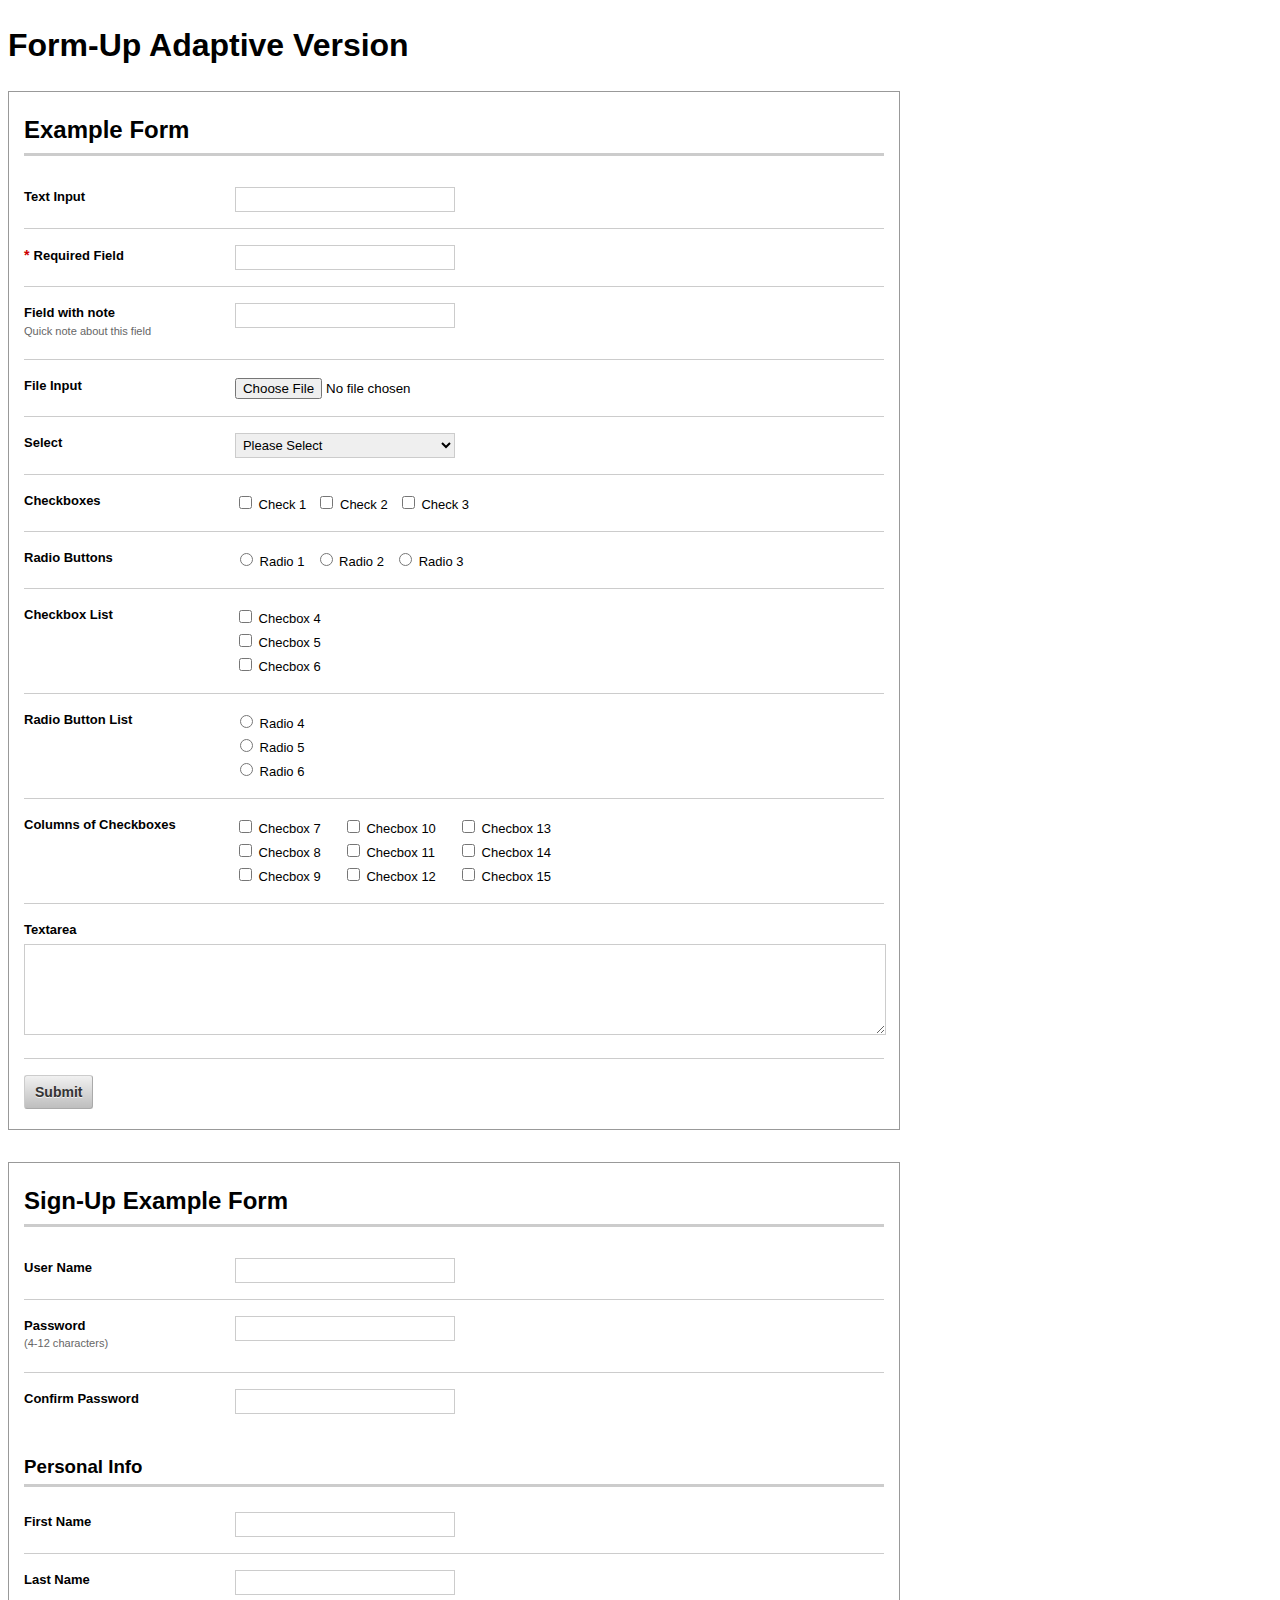
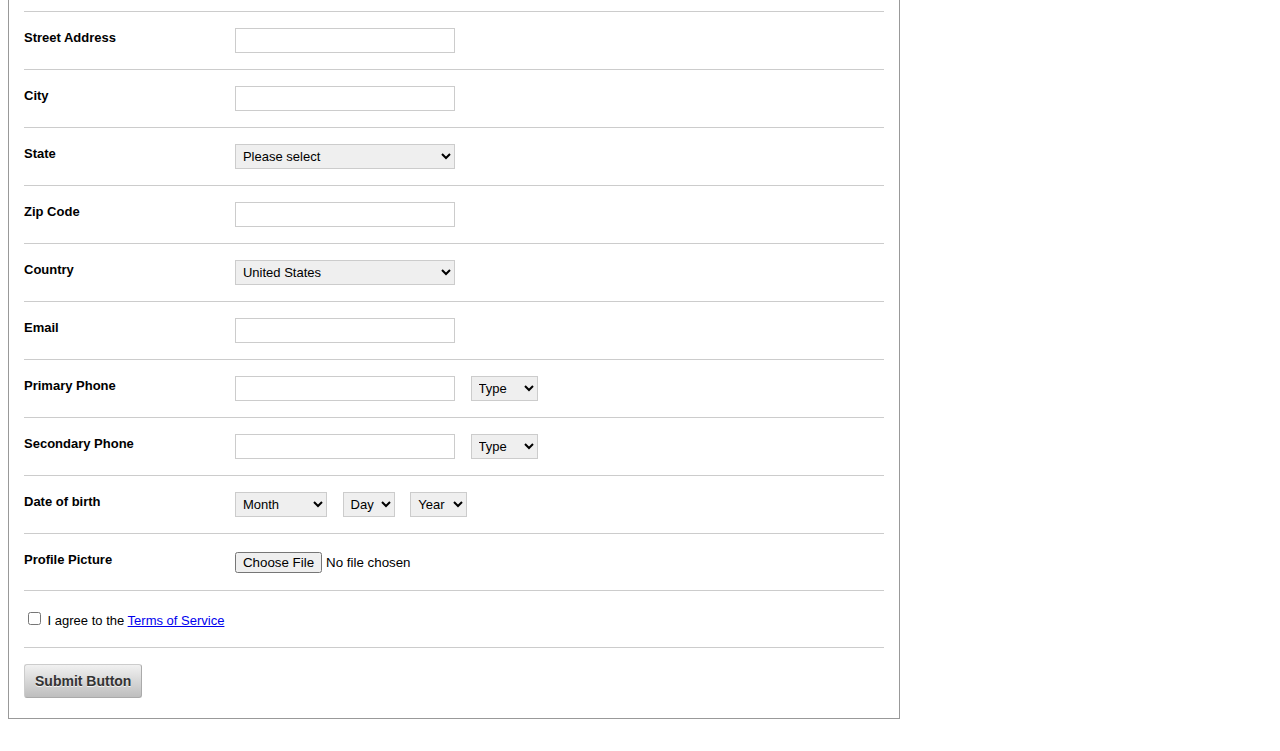
<file: adaptive-version/index.html>
<!DOCTYPE html>
<!--[if lt IE 7]> <html class="no-js lt-ie9 lt-ie8 lt-ie7"> <![endif]-->
<!--[if IE 7]> <html class="no-js lt-ie9 lt-ie8"> <![endif]-->
<!--[if IE 8]> <html class="no-js lt-ie9"> <![endif]-->
<!--[if gt IE 8]><!--> <html class="no-js"> <!--<![endif]-->
<head>
    <meta charset="utf-8">
    <title>Form-Up Adaptive Version</title>
    <meta name="description" content="Form Up is a HTML/CSS form boilerplate used to structure forms and makes creating custom forms quick and easy.">
    <meta name="viewport" content="width=device-width,initial-scale=1">
    <link rel="stylesheet" type="text/css" href="css/adaptive-style.css">
    <link rel="stylesheet" type="text/css" href="css/btns-style.css">
</head>
<body>
	
	<h1>Form-Up Adaptive Version</h1>

	<div class="form-container">
	<form action="#" class="example1">
		<h2 class="legend">Example Form</h2>
		<ul>
			<li>	
			  <label for="textField">Text Input</label>
			  <input type="text" name="textField" id="textField" />
			</li>

			<li>	
			  <label for="requiredField" class="required">Required Field</label>
			  <input type="text" name="requiredField" id="requiredField" />
			</li>

			<li>	
			  <label for="fieldNote">
			  	Field with note
				<span class="form-note">Quick note about this field</span>
			  </label>
			  <input type="text" name="fieldNote" id="fieldNote" />
			</li>

			<li>
				<label>File Input</label>
				<input id="file" name="file" type="file" value="">
			</li>
			
			<li>
			  <label for="select">Select</label>
			  <select id="select" name="select">
					<option value="">Please Select</option>
					<option value="1">Option 1</option>
					<option value="2">Option 2</option>
					<option value="3">Option 3</option>
			  </select>
			</li>

			<li>
		      <label>Checkboxes</label>
		      <fieldset>
		        <label for="checkbox1">
		        	<input id="checkbox1" name="checkboxA" type="checkbox" value="c1"> 
		        	Check 1
		        </label>
		        <label for="checkbox2">
		        	<input id="checkbox2" name="checkboxA" type="checkbox" value="c2"> 
		        	Check 2
		        </label>
		        <label for="checkbox3">
		        	<input id="checkbox3" name="checkboxA" type="checkbox" value="c3"> 
		        	Check 3
		        </label>
		      </fieldset>
		    </li>

		    <li>
		      <label>Radio Buttons</label>
		      <fieldset>
		        <label for="radio1">
		        	<input id="radio1" name="radioA" type="radio" value="r1"> 
		        	Radio 1
		        </label>
		        <label for="radio2">
		        	<input id="radio2" name="radioA" type="radio" value="r2"> 
		        	Radio 2
		        </label>
		        <label for="radio3">
		        	<input id="radio3" name="radioA" type="radio" value="r3"> 
		        	Radio 3
		        </label>
		      </fieldset>
		    </li>

		    <li>
		      <label>Checkbox List</label>
		      <fieldset>
		        <label for="checkbox4">
		        	<input id="checkbox4" name="checkboxB" type="checkbox" value="c4"> 
		        	Checbox 4
		        </label><br />
		        <label for="checkbox5">
		        	<input id="checkbox5" name="checkboxB" type="checkbox" value="c5"> 
		        	Checbox 5
		        </label><br />
		        <label for="checkbox6">
		        	<input id="checkbox6" name="checkboxB" type="checkbox" value="c6"> 
		        	Checbox 6
		        </label><br />
		      </fieldset>
		    </li>

		    <li>
		      <label>Radio Button List</label>
		      <fieldset>
		        <label for="radio4">
		        	<input id="radio4" name="radioB" type="radio" value="r4"> 
		        	Radio 4
		        </label><br />
		        <label for="radio5">
		        	<input id="radio5" name="radioB" type="radio" value="r5"> 
		        	Radio 5
		        </label><br />
		        <label for="radio6">
		        	<input id="radio6" name="radioB" type="radio" value="r6"> 
		        	Radio 6
		        </label><br />
		      </fieldset>
		    </li>

		    <li>
		    	<label>Columns of Checkboxes</label>
		    	<ul class="form-col">
		    		<li>
		    			<fieldset>
				        <label for="checkbox7">
				        	<input id="checkbox7" name="checkboxC" type="checkbox" value="c7"> 
				        	Checbox 7
				        </label><br />
				        <label for="checkbox8">
				        	<input id="checkbox8" name="checkboxC" type="checkbox" value="c8"> 
				        	Checbox 8
				        </label><br />
				        <label for="checkbox9">
				        	<input id="checkbox9" name="checkboxC" type="checkbox" value="c9"> 
				        	Checbox 9
				        </label><br />
				      </fieldset>
					  </li>
		    		<li>
		    			<fieldset>
				        <label for="checkbox10">
				        	<input id="checkbox10" name="checkboxC" type="checkbox" value="c10"> 
				        	Checbox 10
				        </label><br />
				        <label for="checkbox11">
				        	<input id="checkbox11" name="checkboxC" type="checkbox" value="c11"> 
				        	Checbox 11
				        </label><br />
				        <label for="checkbox12">
				        	<input id="checkbox12" name="checkboxC" type="checkbox" value="c12"> 
				        	Checbox 12
				        </label><br />
				      </fieldset>
		    		</li>
		    		<li>
		    			<fieldset>
				        <label for="checkbox13">
				        	<input id="checkbox13" name="checkboxC" type="checkbox" value="c13"> 
				        	Checbox 13
				        </label><br />
				        <label for="checkbox14">
				        	<input id="checkbox14" name="checkboxC" type="checkbox" value="c14"> 
				        	Checbox 14
				        </label><br />
				        <label for="checkbox15">
				        	<input id="checkbox15" name="checkboxC" type="checkbox" value="c15"> 
				        	Checbox 15
				        </label><br />
				      </fieldset>
		    		</li>
		    	</ul>
		    </li>

			<li>
			  <label for="textarea">Textarea</label>
			  <textarea id="textarea" name="textarea" cols="30" rows="4"></textarea>
			</li>

			<li>
	    		<input type="submit" id="submit-btn" class="button" value="Submit" />
	    	</li>
	  </ul>
	</form>
	</div>


	<div class="form-container">
	<form action="#"  class="example2">
		<h2 class="legend">Sign-Up Example Form</h2>
		<ul>
			<li>	
			  <label for="userName">User Name</label>
			  <input type="text" name="userName" id="userName" />
			</li>

			<li>
			  <label for="password">Password <span class="form-note">(4-12 characters)</span></label>
			  <input type="password" name="password" id="password" />
			</li>

			<li>
			  <label for="confirmPassword">Confirm Password</label>
			  <input type="password" name="confirmPassword" id="confirmPassword" />
			</li>
		</ul>

		<br>
		<h3 class="legend">Personal Info</h3>
		<ul>
			<li>	
			  <label for="firstName">First Name</label>
			  <input type="text" name="firstName" id="firstName" />
			</li>
			<li>
			  <label for="lastName">Last Name</label>
			  <input type="text" name="lastName" id="lastName" />
			</li>
			<li>
			  <label for="address">Street Address</label>
			  <input type="text" name="address" id="address" />
			</li>
			<li>
			  <label for="city">City</label>
			  <input type="text" name="city" id="city" />
			</li>
			<li>
			    <label for="state">State</label>
			    <select name="state" id="state">
			      <option value="">Please select</option>
			      <option value="AL">Alabama</option>
			      <option value="AK">Alaska</option>
			      <option value="AZ">Arizona</option>
			      <option value="AR">Arkansas</option>
			      <option value="CA">California</option>
			      <option value="CO">Colorado</option>
			      <option value="CT">Connecticut</option>
			      <option value="DE">Delaware</option>
			      <option value="FL">Florida</option>
			      <option value="GA">Georgia</option>
			      <option value="HI">Hawaii</option>
			      <option value="ID">Idaho</option>
			      <option value="IL">Illinois</option>
			      <option value="IN">Indiana</option>
			      <option value="IA">Iowa</option>
			      <option value="KS">Kansas</option>
			      <option value="KY">Kentucky</option>
			      <option value="LA">Louisiana</option>
			      <option value="ME">Maine</option>
			      <option value="MB">Manitoba</option>
			      <option value="MD">Maryland</option>
			      <option value="MA">Massachusetts</option>
			      <option value="MI">Michigan</option>
			      <option value="MN">Minnesota</option>
			      <option value="MS">Mississippi</option>
			      <option value="MO">Missouri</option>
			      <option value="MT">Montana</option>
			      <option value="NE">Nebraska</option>
			      <option value="NV">Nevada</option>
			      <option value="NH">New Hampshire</option>
			      <option value="NJ">New Jersey</option>
			      <option value="NM">New Mexico</option>
			      <option value="NY">New York</option>
			      <option value="NC">North Carolina</option>
			      <option value="ND">North Dakota</option>
			      <option value="OH">Ohio</option>
			      <option value="OK">Oklahoma</option>
			      <option value="ON">Ontario</option>
			      <option value="OR">Oregon</option>
			      <option value="PA">Pennsylvania</option>
			      <option value="RI">Rhode Island</option>
			      <option value="SC">South Carolina</option>
			      <option value="SD">South Dakota</option>
			      <option value="TN">Tennessee</option>
			      <option value="TX">Texas</option>
			      <option value="UT">Utah</option>
			      <option value="VT">Vermont</option>
			      <option value="VA">Virginia</option>
			      <option value="WA">Washington</option>
			      <option value="WV">West Virginia</option>
			      <option value="WI">Wisconsin</option>
			      <option value="WY">Wyoming</option>
			    </select>
			</li>
			<li>
			  <label for="zip">Zip Code</label>
			  <input type="text" name="zip" id="zip" />
			</li>
			<li>
				<label for="country">Country</label>
				<select class="long" name="country" id="country">
				    <option value="">Please select one</option>
				    <option selected="selected" value="USA">United States</option>
				    <option value="CAN">Canada</option>
				    <option value="AFG">Afghanistan</option>
				    <option value="ALB">Albania</option>
				    <option value="DZA">Algeria</option>
				    <option value="AND">Andorra</option>
				    <option value="AGO">Angola</option>
				    <option value="ATG">Antigua and Barbuda</option>
				    <option value="ARG">Argentina</option>
				    <option value="ARM">Armenia</option>
				    <option value="AUS">Australia</option>
				    <option value="AUT">Austria</option>
				    <option value="AZE">Azerbaijan</option>
				    <option value="BHR">Bahrain</option>
				    <option value="BGD">Bangladesh</option>
				    <option value="BRB">Barbados</option>
				    <option value="BLR">Belarus</option>
				    <option value="BEL">Belgium</option>
				    <option value="BLZ">Belize</option>
				    <option value="BEN">Benin</option>
				    <option value="BTN">Bhutan</option>
				    <option value="BOL">Bolivia</option>
				    <option value="BWA">Botswana</option>
				    <option value="BRA">Brazil</option>
				    <option value="BGR">Bulgaria</option>
				    <option value="BFA">Burkina Faso</option>
				    <option value="BDI">Burundi</option>
				    <option value="KHM">Cambodia</option>
				    <option value="CMR">Cameroon</option>
				    <option value="CPV">Cape Verde</option>
				    <option value="CAF">Central African Republic</option>
				    <option value="TCD">Chad</option>
				    <option value="CHL">Chile</option>
				    <option value="CHN">China</option>
				    <option value="COL">Colombia</option>
				    <option value="COM">Comoros</option>
				    <option value="CRI">Costa Rica</option>
				    <option value="CIV">Cote d'Ivoire</option>
				    <option value="HRV">Croatia</option>
				    <option value="CUB">Cuba</option>
				    <option value="CYP">Cyprus</option>
				    <option value="CZE">Czech Republic</option>
				    <option value="DNK">Denmark</option>
				    <option value="DJI">Djibouti</option>
				    <option value="DMA">Dominica</option>
				    <option value="DOM">Dominican Republic</option>
				    <option value="ECU">Ecuador</option>
				    <option value="EGY">Egypt</option>
				    <option value="SLV">El Salvador</option>
				    <option value="GNQ">Equatorial Guinea</option>
				    <option value="ERI">Eritrea</option>
				    <option value="EST">Estonia</option>
				    <option value="ETH">Ethiopia</option>
				    <option value="FJI">Fiji</option>
				    <option value="FIN">Finland</option>
				    <option value="FRA">France</option>
				    <option value="GAB">Gabon</option>
				    <option value="DEU">Germany</option>
				    <option value="GHA">Ghana</option>
				    <option value="GRC">Greece</option>
				    <option value="GRD">Grenada</option>
				    <option value="GTM">Guatemala</option>
				    <option value="GIN">Guinea</option>
				    <option value="GNB">Guinea-Bissau</option>
				    <option value="GUY">Guyana</option>
				    <option value="HTI">Haiti</option>
				    <option value="HND">Honduras</option>
				    <option value="HUN">Hungary</option>
				    <option value="ISL">Iceland</option>
				    <option value="IND">India</option>
				    <option value="IDN">Indonesia</option>
				    <option value="IRQ">Iraq</option>
				    <option value="IRL">Ireland</option>
				    <option value="ISR">Israel</option>
				    <option value="ITA">Italy</option>
				    <option value="JAM">Jamaica</option>
				    <option value="JPN">Japan</option>
				    <option value="JOR">Jordan</option>
				    <option value="KAZ">Kazakhstan</option>
				    <option value="KEN">Kenya</option>
				    <option value="KIR">Kiribati</option>
				    <option value="KWT">Kuwait</option>
				    <option value="KGZ">Kyrgyzstan</option>
				    <option value="LVA">Latvia</option>
				    <option value="LBN">Lebanon</option>
				    <option value="LSO">Lesotho</option>
				    <option value="LBR">Liberia</option>
				    <option value="LIE">Liechtenstein</option>
				    <option value="LTU">Lithuania</option>
				    <option value="LUX">Luxembourg</option>
				    <option value="MDG">Madagascar</option>
				    <option value="MWI">Malawi</option>
				    <option value="MYS">Malaysia</option>
				    <option value="MDV">Maldives</option>
				    <option value="MLI">Mali</option>
				    <option value="MLT">Malta</option>
				    <option value="MHL">Marshall Islands</option>
				    <option value="MRT">Mauritania</option>
				    <option value="MUS">Mauritius</option>
				    <option value="MEX">Mexico</option>
				    <option value="MCO">Monaco</option>
				    <option value="MNG">Mongolia</option>
				    <option value="MAR">Morocco</option>
				    <option value="MOZ">Mozambique</option>
				    <option value="NAM">Namibia</option>
				    <option value="NRU">Nauru</option>
				    <option value="NPL">Nepal</option>
				    <option value="NLD">Netherlands</option>
				    <option value="NZL">New Zealand</option>
				    <option value="NIC">Nicaragua</option>
				    <option value="NER">Niger</option>
				    <option value="NGA">Nigeria</option>
				    <option value="NOR">Norway</option>
				    <option value="OMN">Oman</option>
				    <option value="PAK">Pakistan</option>
				    <option value="PLW">Palau</option>
				    <option value="PAN">Panama</option>
				    <option value="PNG">Papua New Guinea</option>
				    <option value="PRY">Paraguay</option>
				    <option value="PER">Peru</option>
				    <option value="PHL">Philippines</option>
				    <option value="POL">Poland</option>
				    <option value="PRT">Portugal</option>
				    <option value="QAT">Qatar</option>
				    <option value="ROM">Romania</option>
				    <option value="RWA">Rwanda</option>
				    <option value="KNA">Saint Kitts and Nevis</option>
				    <option value="LCA">Saint Lucia</option>
				    <option value="VCT">Saint Vincent and the Grenadines</option>
				    <option value="WSM">Samoa</option>
				    <option value="SMR">San Marino</option>
				    <option value="STP">Sao Tome and Principe</option>
				    <option value="SAU">Saudi Arabia</option>
				    <option value="SEN">Senegal</option>
				    <option value="SYC">Seychelles</option>
				    <option value="SLE">Sierra Leone</option>
				    <option value="SGP">Singapore</option>
				    <option value="SVK">Slovakia</option>
				    <option value="SVN">Slovenia</option>
				    <option value="SLB">Solomon Islands</option>
				    <option value="SOM">Somalia</option>
				    <option value="ZAF">South Africa</option>
				    <option value="ESP">Spain</option>
				    <option value="LKA">Sri Lanka</option>
				    <option value="SDN">Sudan</option>
				    <option value="SUR">Suriname</option>
				    <option value="SWZ">Swaziland</option>
				    <option value="SWE">Sweden</option>
				    <option value="CHE">Switzerland</option>
				    <option value="TJK">Tajikistan</option>
				    <option value="THA">Thailand</option>
				    <option value="TGO">Togo</option>
				    <option value="TON">Tonga</option>
				    <option value="TTO">Trinidad and Tobago</option>
				    <option value="TUN">Tunisia</option>
				    <option value="TUR">Turkey</option>
				    <option value="TKM">Turkmenistan</option>
				    <option value="TUV">Tuvalu</option>
				    <option value="UGA">Uganda</option>
				    <option value="UKR">Ukraine</option>
				    <option value="ARE">United Arab Emirates</option>
				    <option value="GBR">United Kingdom</option>
				    <option value="URY">Uruguay</option>
				    <option value="UZB">Uzbekistan</option>
				    <option value="VUT">Vanuatu</option>
				    <option value="VEN">Venezuela</option>
				    <option value="YEM">Yemen</option>
				    <option value="YUG">Yugoslavia</option>
				    <option value="ZMB">Zambia</option>
				    <option value="ZWE">Zimbabwe</option>
			  </select>
			</li>
			<li>
			  <label for="email">Email</label>
			  <input type="email" name="email" id="email" />
			</li>

			<li>
				<label for="primaryPhone">Primary Phone</label>
				<ul class="form-col">
					<li>
						<input type="text" name="primaryPhone" id="primaryPhone">
					</li>
					<li>
						<select id="primaryPhoneType" name="primaryPhoneType">
					    <option value="">Type</option>
					    <option value="2">Home</option>
					    <option value="3">Work</option>
					    <option value="6">Mobile</option>
					  </select>
					</li>
				</ul>
			</li>
			<li>
			  <label for="secondaryPhone">Secondary Phone</label>
			  <ul class="form-col">
					<li>
						<input type="tel" name="secondaryPhone" id="secondaryPhone">
					</li>
					<li>
						
						<select id="secondaryPhoneType" name="secondaryPhoneType">
					    <option value="">Type</option>
					    <option value="2">Home</option>
					    <option value="3">Work</option>
					    <option value="6">Mobile</option>
					  </select>
					</li>
				</ul>
			</li>
			<li>
				<label>Date of birth</label>
				<ul class="form-col">
					<li>
						<select id="dateOfBirth1" name="dateOfBirth1">
				      <option value="">Month</option>
				      <option value="01">January</option>
				      <option value="02">February</option>
				      <option value="03">March</option>
				      <option value="04">April</option>
				      <option value="05">May</option>
				      <option value="06">June</option>
				      <option value="07">July</option>
				      <option value="08">August</option>
				      <option value="09">September</option>
				      <option value="10">October</option>
				      <option value="11">November</option>
				      <option value="12">December</option>
				    </select>
				  </li>
					<li>
						<select id="dateOfBirth2" name="dateOfBirth2">
				      <option value="">Day</option>
				      <option value="01">1</option>
				      <option value="02">2</option>
				      <option value="03">3</option>
				      <option value="04">4</option>
				      <option value="05">5</option>
				      <option value="06">6</option>
				      <option value="07">7</option>
				      <option value="08">8</option>
				      <option value="09">9</option>
				      <option value="10">10</option>
				      <option value="11">11</option>
				      <option value="12">12</option>
				      <option value="13">13</option>
				      <option value="14">14</option>
				      <option value="15">15</option>
				      <option value="16">16</option>
				      <option value="17">17</option>
				      <option value="18">18</option>
				      <option value="19">19</option>
				      <option value="20">20</option>
				      <option value="21">21</option>
				      <option value="22">22</option>
				      <option value="23">23</option>
				      <option value="24">24</option>
				      <option value="25">25</option>
				      <option value="26">26</option>
				      <option value="27">27</option>
				      <option value="28">28</option>
				      <option value="29">29</option>
				      <option value="30">30</option>
				      <option value="31">31</option>
				    </select>
					</li>
					<li>
						<select id="dateOfBirth3" name="dateOfBirth3">
				      <option value="">Year</option>
				      <option value="2013">2013</option>
				      <option value="2012">2012</option>
				      <option value="2011">2011</option>
				      <option value="2010">2010</option>
				      <option value="2009">2009</option>
				      <option value="2008">2008</option>
				      <option value="2007">2007</option>
				      <option value="2006">2006</option>
				      <option value="2005">2005</option>
				      <option value="2004">2004</option>
				      <option value="2003">2003</option>
				      <option value="2002">2002</option>
				      <option value="2001">2001</option>
				      <option value="2000">2000</option>
				      <option value="1999">1999</option>
				      <option value="1998">1998</option>
				      <option value="1997">1997</option>
				      <option value="1996">1996</option>
				      <option value="1995">1995</option>
				      <option value="1994">1994</option>
				      <option value="1993">1993</option>
				      <option value="1992">1992</option>
				      <option value="1991">1991</option>
				      <option value="1990">1990</option>
				      <option value="1989">1989</option>
				      <option value="1988">1988</option>
				      <option value="1987">1987</option>
				      <option value="1986">1986</option>
				      <option value="1985">1985</option>
				      <option value="1984">1984</option>
				      <option value="1983">1983</option>
				      <option value="1982">1982</option>
				      <option value="1981">1981</option>
				      <option value="1980">1980</option>
				      <option value="1979">1979</option>
				      <option value="1978">1978</option>
				      <option value="1977">1977</option>
				      <option value="1976">1976</option>
				      <option value="1975">1975</option>
				      <option value="1974">1974</option>
				      <option value="1973">1973</option>
				      <option value="1972">1972</option>
				      <option value="1971">1971</option>
				      <option value="1970">1970</option>
				      <option value="1969">1969</option>
				      <option value="1968">1968</option>
				      <option value="1967">1967</option>
				      <option value="1966">1966</option>
				      <option value="1965">1965</option>
				      <option value="1964">1964</option>
				      <option value="1963">1963</option>
				      <option value="1962">1962</option>
				      <option value="1961">1961</option>
				      <option value="1960">1960</option>
				      <option value="1959">1959</option>
				      <option value="1958">1958</option>
				      <option value="1957">1957</option>
				      <option value="1956">1956</option>
				      <option value="1955">1955</option>
				      <option value="1954">1954</option>
				      <option value="1953">1953</option>
				      <option value="1952">1952</option>
				      <option value="1951">1951</option>
				      <option value="1950">1950</option>
				      <option value="1949">1949</option>
				      <option value="1948">1948</option>
				      <option value="1947">1947</option>
				      <option value="1946">1946</option>
				      <option value="1945">1945</option>
				      <option value="1944">1944</option>
				      <option value="1943">1943</option>
				      <option value="1942">1942</option>
				      <option value="1941">1941</option>
				      <option value="1940">1940</option>
				      <option value="1939">1939</option>
				      <option value="1938">1938</option>
				      <option value="1937">1937</option>
				      <option value="1936">1936</option>
				      <option value="1935">1935</option>
				      <option value="1934">1934</option>
				      <option value="1933">1933</option>
				      <option value="1932">1932</option>
				      <option value="1931">1931</option>
				      <option value="1930">1930</option>
				      <option value="1929">1929</option>
				      <option value="1928">1928</option>
				      <option value="1927">1927</option>
				      <option value="1926">1926</option>
				      <option value="1925">1925</option>
				      <option value="1924">1924</option>
				      <option value="1923">1923</option>
				      <option value="1922">1922</option>
				      <option value="1921">1921</option>
				      <option value="1920">1920</option>
				      <option value="1919">1919</option>
				      <option value="1918">1918</option>
				      <option value="1917">1917</option>
				      <option value="1916">1916</option>
				      <option value="1915">1915</option>
				      <option value="1914">1914</option>
				      <option value="1913">1913</option>
				      <option value="1912">1912</option>
				      <option value="1911">1911</option>
				      <option value="1910">1910</option>
				    </select>
					</li>
				</ul>
			</li>

			<li>
				<label>Profile Picture</label>
				<input id="file" name="file" type="file" value="">
			</li>

			<li>
			  <fieldset>
			    <label for="agree">
			    	<input id="agree" name="agree" type="checkbox" value="1"> 
			    	I agree to the <a href="#">Terms of Service</a>
			    </label>
			  </fieldset>
			</li>

    	<li>
    		<button type="submit">Submit Button</button>
    	</li>
		</ul>
	</form>
	</div>

	<script src="https://ajax.googleapis.com/ajax/libs/jquery/1.8.0/jquery.min.js"></script>
	<script src="js/plugins.js"></script>
	<script src="js/scripts.js"></script>
  </body>
</html>
</file>
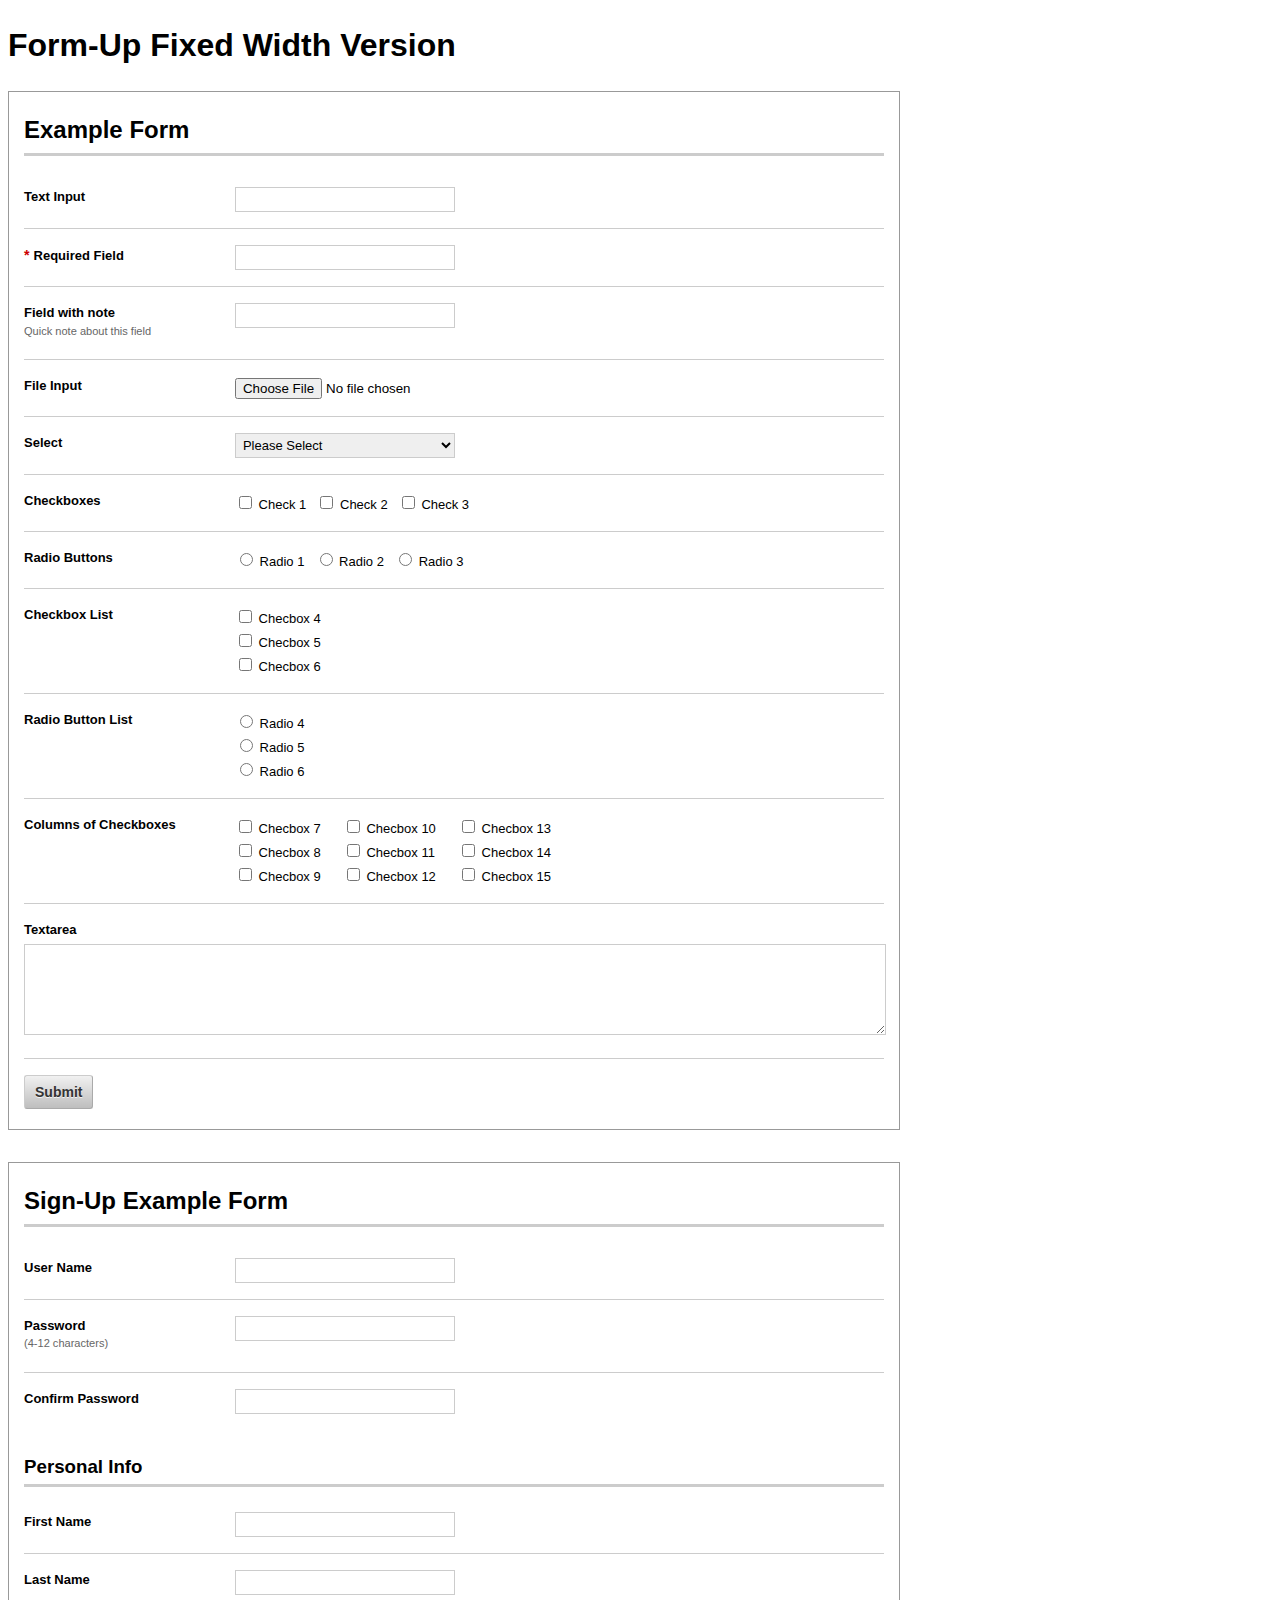
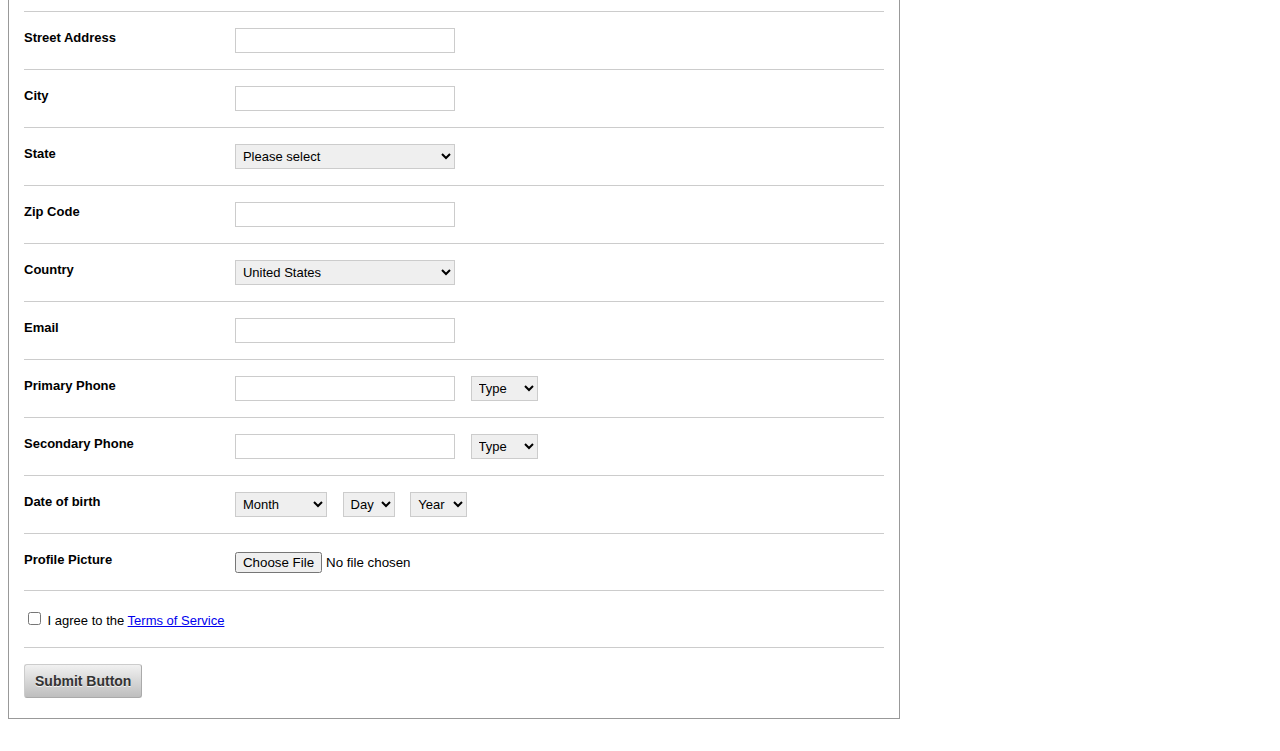
<file: fixed-width-version/index.html>
<!DOCTYPE html>
<!--[if lt IE 7]> <html class="no-js lt-ie9 lt-ie8 lt-ie7"> <![endif]-->
<!--[if IE 7]> <html class="no-js lt-ie9 lt-ie8"> <![endif]-->
<!--[if IE 8]> <html class="no-js lt-ie9"> <![endif]-->
<!--[if gt IE 8]><!--> <html class="no-js"> <!--<![endif]-->
<head>
    <meta charset="utf-8">
    <title>Form-Up Fixed Width Version</title>
    <meta name="description" content="Form Up is a HTML/CSS form boilerplate used to structure forms and makes creating custom forms quick and easy.">
    <meta name="viewport" content="width=device-width,initial-scale=1">
    <link rel="stylesheet" type="text/css" href="css/fixed-style.css">
    <link rel="stylesheet" type="text/css" href="css/btns-style.css">
</head>
<body>
	
	<h1>Form-Up Fixed Width Version</h1>

	<div class="form-container">
	<form action="#" class="example1">
		<h2 class="legend">Example Form</h2>
		<ul>
			<li>	
			  <label for="textField">Text Input</label>
			  <input type="text" name="textField" id="textField" />
			</li>

			<li>	
			  <label for="requiredField" class="required">Required Field</label>
			  <input type="text" name="requiredField" id="requiredField" />
			</li>

			<li>	
			  <label for="fieldNote">
			  	Field with note
				<span class="form-note">Quick note about this field</span>
			  </label>
			  <input type="text" name="fieldNote" id="fieldNote" />
			</li>

			<li>
				<label>File Input</label>
				<input id="file" name="file" type="file" value="">
			</li>
			
			<li>
			  <label for="select">Select</label>
			  <select id="select" name="select">
					<option value="">Please Select</option>
					<option value="1">Option 1</option>
					<option value="2">Option 2</option>
					<option value="3">Option 3</option>
			  </select>
			</li>

			<li>
		      <label>Checkboxes</label>
		      <fieldset>
		        <label for="checkbox1">
		        	<input id="checkbox1" name="checkboxA" type="checkbox" value="c1"> 
		        	Check 1
		        </label>
		        <label for="checkbox2">
		        	<input id="checkbox2" name="checkboxA" type="checkbox" value="c2"> 
		        	Check 2
		        </label>
		        <label for="checkbox3">
		        	<input id="checkbox3" name="checkboxA" type="checkbox" value="c3"> 
		        	Check 3
		        </label>
		      </fieldset>
		    </li>

		    <li>
		      <label>Radio Buttons</label>
		      <fieldset>
		        <label for="radio1">
		        	<input id="radio1" name="radioA" type="radio" value="r1"> 
		        	Radio 1
		        </label>
		        <label for="radio2">
		        	<input id="radio2" name="radioA" type="radio" value="r2"> 
		        	Radio 2
		        </label>
		        <label for="radio3">
		        	<input id="radio3" name="radioA" type="radio" value="r3"> 
		        	Radio 3
		        </label>
		      </fieldset>
		    </li>

		    <li>
		      <label>Checkbox List</label>
		      <fieldset>
		        <label for="checkbox4">
		        	<input id="checkbox4" name="checkboxB" type="checkbox" value="c4"> 
		        	Checbox 4
		        </label><br />
		        <label for="checkbox5">
		        	<input id="checkbox5" name="checkboxB" type="checkbox" value="c5"> 
		        	Checbox 5
		        </label><br />
		        <label for="checkbox6">
		        	<input id="checkbox6" name="checkboxB" type="checkbox" value="c6"> 
		        	Checbox 6
		        </label><br />
		      </fieldset>
		    </li>

		    <li>
		      <label>Radio Button List</label>
		      <fieldset>
		        <label for="radio4">
		        	<input id="radio4" name="radioB" type="radio" value="r4"> 
		        	Radio 4
		        </label><br />
		        <label for="radio5">
		        	<input id="radio5" name="radioB" type="radio" value="r5"> 
		        	Radio 5
		        </label><br />
		        <label for="radio6">
		        	<input id="radio6" name="radioB" type="radio" value="r6"> 
		        	Radio 6
		        </label><br />
		      </fieldset>
		    </li>

		    <li>
		    	<label>Columns of Checkboxes</label>
		    	<ul class="form-col">
		    		<li>
		    			<fieldset>
				        <label for="checkbox7">
				        	<input id="checkbox7" name="checkboxC" type="checkbox" value="c7"> 
				        	Checbox 7
				        </label><br />
				        <label for="checkbox8">
				        	<input id="checkbox8" name="checkboxC" type="checkbox" value="c8"> 
				        	Checbox 8
				        </label><br />
				        <label for="checkbox9">
				        	<input id="checkbox9" name="checkboxC" type="checkbox" value="c9"> 
				        	Checbox 9
				        </label><br />
				      </fieldset>
					  </li>
		    		<li>
		    			<fieldset>
				        <label for="checkbox10">
				        	<input id="checkbox10" name="checkboxC" type="checkbox" value="c10"> 
				        	Checbox 10
				        </label><br />
				        <label for="checkbox11">
				        	<input id="checkbox11" name="checkboxC" type="checkbox" value="c11"> 
				        	Checbox 11
				        </label><br />
				        <label for="checkbox12">
				        	<input id="checkbox12" name="checkboxC" type="checkbox" value="c12"> 
				        	Checbox 12
				        </label><br />
				      </fieldset>
		    		</li>
		    		<li>
		    			<fieldset>
				        <label for="checkbox13">
				        	<input id="checkbox13" name="checkboxC" type="checkbox" value="c13"> 
				        	Checbox 13
				        </label><br />
				        <label for="checkbox14">
				        	<input id="checkbox14" name="checkboxC" type="checkbox" value="c14"> 
				        	Checbox 14
				        </label><br />
				        <label for="checkbox15">
				        	<input id="checkbox15" name="checkboxC" type="checkbox" value="c15"> 
				        	Checbox 15
				        </label><br />
				      </fieldset>
		    		</li>
		    	</ul>
		    </li>

			<li>
			  <label for="textarea">Textarea</label>
			  <textarea id="textarea" name="textarea" cols="30" rows="4"></textarea>
			</li>

			<li>
	    		<input type="submit" id="submit-btn" class="button" value="Submit" />
	    	</li>
	  </ul>
	</form>
	</div>


	<div class="form-container">
	<form action="#"  class="example2">
		<h2 class="legend">Sign-Up Example Form</h2>
		<ul>
			<li>	
			  <label for="userName">User Name</label>
			  <input type="text" name="userName" id="userName" />
			</li>

			<li>
			  <label for="password">Password <span class="form-note">(4-12 characters)</span></label>
			  <input type="password" name="password" id="password" />
			</li>

			<li>
			  <label for="confirmPassword">Confirm Password</label>
			  <input type="password" name="confirmPassword" id="confirmPassword" />
			</li>
		</ul>

		<br>
		<h3 class="legend">Personal Info</h3>
		<ul>
			<li>	
			  <label for="firstName">First Name</label>
			  <input type="text" name="firstName" id="firstName" />
			</li>
			<li>
			  <label for="lastName">Last Name</label>
			  <input type="text" name="lastName" id="lastName" />
			</li>
			<li>
			  <label for="address">Street Address</label>
			  <input type="text" name="address" id="address" />
			</li>
			<li>
			  <label for="city">City</label>
			  <input type="text" name="city" id="city" />
			</li>
			<li>
			    <label for="state">State</label>
			    <select name="state" id="state">
			      <option value="">Please select</option>
			      <option value="AL">Alabama</option>
			      <option value="AK">Alaska</option>
			      <option value="AZ">Arizona</option>
			      <option value="AR">Arkansas</option>
			      <option value="CA">California</option>
			      <option value="CO">Colorado</option>
			      <option value="CT">Connecticut</option>
			      <option value="DE">Delaware</option>
			      <option value="FL">Florida</option>
			      <option value="GA">Georgia</option>
			      <option value="HI">Hawaii</option>
			      <option value="ID">Idaho</option>
			      <option value="IL">Illinois</option>
			      <option value="IN">Indiana</option>
			      <option value="IA">Iowa</option>
			      <option value="KS">Kansas</option>
			      <option value="KY">Kentucky</option>
			      <option value="LA">Louisiana</option>
			      <option value="ME">Maine</option>
			      <option value="MB">Manitoba</option>
			      <option value="MD">Maryland</option>
			      <option value="MA">Massachusetts</option>
			      <option value="MI">Michigan</option>
			      <option value="MN">Minnesota</option>
			      <option value="MS">Mississippi</option>
			      <option value="MO">Missouri</option>
			      <option value="MT">Montana</option>
			      <option value="NE">Nebraska</option>
			      <option value="NV">Nevada</option>
			      <option value="NH">New Hampshire</option>
			      <option value="NJ">New Jersey</option>
			      <option value="NM">New Mexico</option>
			      <option value="NY">New York</option>
			      <option value="NC">North Carolina</option>
			      <option value="ND">North Dakota</option>
			      <option value="OH">Ohio</option>
			      <option value="OK">Oklahoma</option>
			      <option value="ON">Ontario</option>
			      <option value="OR">Oregon</option>
			      <option value="PA">Pennsylvania</option>
			      <option value="RI">Rhode Island</option>
			      <option value="SC">South Carolina</option>
			      <option value="SD">South Dakota</option>
			      <option value="TN">Tennessee</option>
			      <option value="TX">Texas</option>
			      <option value="UT">Utah</option>
			      <option value="VT">Vermont</option>
			      <option value="VA">Virginia</option>
			      <option value="WA">Washington</option>
			      <option value="WV">West Virginia</option>
			      <option value="WI">Wisconsin</option>
			      <option value="WY">Wyoming</option>
			    </select>
			</li>
			<li>
			  <label for="zip">Zip Code</label>
			  <input type="text" name="zip" id="zip" />
			</li>
			<li>
				<label for="country">Country</label>
				<select class="long" name="country" id="country">
				    <option value="">Please select one</option>
				    <option selected="selected" value="USA">United States</option>
				    <option value="CAN">Canada</option>
				    <option value="AFG">Afghanistan</option>
				    <option value="ALB">Albania</option>
				    <option value="DZA">Algeria</option>
				    <option value="AND">Andorra</option>
				    <option value="AGO">Angola</option>
				    <option value="ATG">Antigua and Barbuda</option>
				    <option value="ARG">Argentina</option>
				    <option value="ARM">Armenia</option>
				    <option value="AUS">Australia</option>
				    <option value="AUT">Austria</option>
				    <option value="AZE">Azerbaijan</option>
				    <option value="BHR">Bahrain</option>
				    <option value="BGD">Bangladesh</option>
				    <option value="BRB">Barbados</option>
				    <option value="BLR">Belarus</option>
				    <option value="BEL">Belgium</option>
				    <option value="BLZ">Belize</option>
				    <option value="BEN">Benin</option>
				    <option value="BTN">Bhutan</option>
				    <option value="BOL">Bolivia</option>
				    <option value="BWA">Botswana</option>
				    <option value="BRA">Brazil</option>
				    <option value="BGR">Bulgaria</option>
				    <option value="BFA">Burkina Faso</option>
				    <option value="BDI">Burundi</option>
				    <option value="KHM">Cambodia</option>
				    <option value="CMR">Cameroon</option>
				    <option value="CPV">Cape Verde</option>
				    <option value="CAF">Central African Republic</option>
				    <option value="TCD">Chad</option>
				    <option value="CHL">Chile</option>
				    <option value="CHN">China</option>
				    <option value="COL">Colombia</option>
				    <option value="COM">Comoros</option>
				    <option value="CRI">Costa Rica</option>
				    <option value="CIV">Cote d'Ivoire</option>
				    <option value="HRV">Croatia</option>
				    <option value="CUB">Cuba</option>
				    <option value="CYP">Cyprus</option>
				    <option value="CZE">Czech Republic</option>
				    <option value="DNK">Denmark</option>
				    <option value="DJI">Djibouti</option>
				    <option value="DMA">Dominica</option>
				    <option value="DOM">Dominican Republic</option>
				    <option value="ECU">Ecuador</option>
				    <option value="EGY">Egypt</option>
				    <option value="SLV">El Salvador</option>
				    <option value="GNQ">Equatorial Guinea</option>
				    <option value="ERI">Eritrea</option>
				    <option value="EST">Estonia</option>
				    <option value="ETH">Ethiopia</option>
				    <option value="FJI">Fiji</option>
				    <option value="FIN">Finland</option>
				    <option value="FRA">France</option>
				    <option value="GAB">Gabon</option>
				    <option value="DEU">Germany</option>
				    <option value="GHA">Ghana</option>
				    <option value="GRC">Greece</option>
				    <option value="GRD">Grenada</option>
				    <option value="GTM">Guatemala</option>
				    <option value="GIN">Guinea</option>
				    <option value="GNB">Guinea-Bissau</option>
				    <option value="GUY">Guyana</option>
				    <option value="HTI">Haiti</option>
				    <option value="HND">Honduras</option>
				    <option value="HUN">Hungary</option>
				    <option value="ISL">Iceland</option>
				    <option value="IND">India</option>
				    <option value="IDN">Indonesia</option>
				    <option value="IRQ">Iraq</option>
				    <option value="IRL">Ireland</option>
				    <option value="ISR">Israel</option>
				    <option value="ITA">Italy</option>
				    <option value="JAM">Jamaica</option>
				    <option value="JPN">Japan</option>
				    <option value="JOR">Jordan</option>
				    <option value="KAZ">Kazakhstan</option>
				    <option value="KEN">Kenya</option>
				    <option value="KIR">Kiribati</option>
				    <option value="KWT">Kuwait</option>
				    <option value="KGZ">Kyrgyzstan</option>
				    <option value="LVA">Latvia</option>
				    <option value="LBN">Lebanon</option>
				    <option value="LSO">Lesotho</option>
				    <option value="LBR">Liberia</option>
				    <option value="LIE">Liechtenstein</option>
				    <option value="LTU">Lithuania</option>
				    <option value="LUX">Luxembourg</option>
				    <option value="MDG">Madagascar</option>
				    <option value="MWI">Malawi</option>
				    <option value="MYS">Malaysia</option>
				    <option value="MDV">Maldives</option>
				    <option value="MLI">Mali</option>
				    <option value="MLT">Malta</option>
				    <option value="MHL">Marshall Islands</option>
				    <option value="MRT">Mauritania</option>
				    <option value="MUS">Mauritius</option>
				    <option value="MEX">Mexico</option>
				    <option value="MCO">Monaco</option>
				    <option value="MNG">Mongolia</option>
				    <option value="MAR">Morocco</option>
				    <option value="MOZ">Mozambique</option>
				    <option value="NAM">Namibia</option>
				    <option value="NRU">Nauru</option>
				    <option value="NPL">Nepal</option>
				    <option value="NLD">Netherlands</option>
				    <option value="NZL">New Zealand</option>
				    <option value="NIC">Nicaragua</option>
				    <option value="NER">Niger</option>
				    <option value="NGA">Nigeria</option>
				    <option value="NOR">Norway</option>
				    <option value="OMN">Oman</option>
				    <option value="PAK">Pakistan</option>
				    <option value="PLW">Palau</option>
				    <option value="PAN">Panama</option>
				    <option value="PNG">Papua New Guinea</option>
				    <option value="PRY">Paraguay</option>
				    <option value="PER">Peru</option>
				    <option value="PHL">Philippines</option>
				    <option value="POL">Poland</option>
				    <option value="PRT">Portugal</option>
				    <option value="QAT">Qatar</option>
				    <option value="ROM">Romania</option>
				    <option value="RWA">Rwanda</option>
				    <option value="KNA">Saint Kitts and Nevis</option>
				    <option value="LCA">Saint Lucia</option>
				    <option value="VCT">Saint Vincent and the Grenadines</option>
				    <option value="WSM">Samoa</option>
				    <option value="SMR">San Marino</option>
				    <option value="STP">Sao Tome and Principe</option>
				    <option value="SAU">Saudi Arabia</option>
				    <option value="SEN">Senegal</option>
				    <option value="SYC">Seychelles</option>
				    <option value="SLE">Sierra Leone</option>
				    <option value="SGP">Singapore</option>
				    <option value="SVK">Slovakia</option>
				    <option value="SVN">Slovenia</option>
				    <option value="SLB">Solomon Islands</option>
				    <option value="SOM">Somalia</option>
				    <option value="ZAF">South Africa</option>
				    <option value="ESP">Spain</option>
				    <option value="LKA">Sri Lanka</option>
				    <option value="SDN">Sudan</option>
				    <option value="SUR">Suriname</option>
				    <option value="SWZ">Swaziland</option>
				    <option value="SWE">Sweden</option>
				    <option value="CHE">Switzerland</option>
				    <option value="TJK">Tajikistan</option>
				    <option value="THA">Thailand</option>
				    <option value="TGO">Togo</option>
				    <option value="TON">Tonga</option>
				    <option value="TTO">Trinidad and Tobago</option>
				    <option value="TUN">Tunisia</option>
				    <option value="TUR">Turkey</option>
				    <option value="TKM">Turkmenistan</option>
				    <option value="TUV">Tuvalu</option>
				    <option value="UGA">Uganda</option>
				    <option value="UKR">Ukraine</option>
				    <option value="ARE">United Arab Emirates</option>
				    <option value="GBR">United Kingdom</option>
				    <option value="URY">Uruguay</option>
				    <option value="UZB">Uzbekistan</option>
				    <option value="VUT">Vanuatu</option>
				    <option value="VEN">Venezuela</option>
				    <option value="YEM">Yemen</option>
				    <option value="YUG">Yugoslavia</option>
				    <option value="ZMB">Zambia</option>
				    <option value="ZWE">Zimbabwe</option>
			  </select>
			</li>
			<li>
			  <label for="email">Email</label>
			  <input type="email" name="email" id="email" />
			</li>

			<li>
				<label for="primaryPhone">Primary Phone</label>
				<ul class="form-col">
					<li>
						<input type="text" name="primaryPhone" id="primaryPhone">
					</li>
					<li>
						<select id="primaryPhoneType" name="primaryPhoneType">
					    <option value="">Type</option>
					    <option value="2">Home</option>
					    <option value="3">Work</option>
					    <option value="6">Mobile</option>
					  </select>
					</li>
				</ul>
			</li>
			<li>
			  <label for="secondaryPhone">Secondary Phone</label>
			  <ul class="form-col">
					<li>
						<input type="tel" name="secondaryPhone" id="secondaryPhone">
					</li>
					<li>
						
						<select id="secondaryPhoneType" name="secondaryPhoneType">
					    <option value="">Type</option>
					    <option value="2">Home</option>
					    <option value="3">Work</option>
					    <option value="6">Mobile</option>
					  </select>
					</li>
				</ul>
			</li>
			<li>
				<label>Date of birth</label>
				<ul class="form-col">
					<li>
						<select id="dateOfBirth1" name="dateOfBirth1">
				      <option value="">Month</option>
				      <option value="01">January</option>
				      <option value="02">February</option>
				      <option value="03">March</option>
				      <option value="04">April</option>
				      <option value="05">May</option>
				      <option value="06">June</option>
				      <option value="07">July</option>
				      <option value="08">August</option>
				      <option value="09">September</option>
				      <option value="10">October</option>
				      <option value="11">November</option>
				      <option value="12">December</option>
				    </select>
				  </li>
					<li>
						<select id="dateOfBirth2" name="dateOfBirth2">
				      <option value="">Day</option>
				      <option value="01">1</option>
				      <option value="02">2</option>
				      <option value="03">3</option>
				      <option value="04">4</option>
				      <option value="05">5</option>
				      <option value="06">6</option>
				      <option value="07">7</option>
				      <option value="08">8</option>
				      <option value="09">9</option>
				      <option value="10">10</option>
				      <option value="11">11</option>
				      <option value="12">12</option>
				      <option value="13">13</option>
				      <option value="14">14</option>
				      <option value="15">15</option>
				      <option value="16">16</option>
				      <option value="17">17</option>
				      <option value="18">18</option>
				      <option value="19">19</option>
				      <option value="20">20</option>
				      <option value="21">21</option>
				      <option value="22">22</option>
				      <option value="23">23</option>
				      <option value="24">24</option>
				      <option value="25">25</option>
				      <option value="26">26</option>
				      <option value="27">27</option>
				      <option value="28">28</option>
				      <option value="29">29</option>
				      <option value="30">30</option>
				      <option value="31">31</option>
				    </select>
					</li>
					<li>
						<select id="dateOfBirth3" name="dateOfBirth3">
				      <option value="">Year</option>
				      <option value="2013">2013</option>
				      <option value="2012">2012</option>
				      <option value="2011">2011</option>
				      <option value="2010">2010</option>
				      <option value="2009">2009</option>
				      <option value="2008">2008</option>
				      <option value="2007">2007</option>
				      <option value="2006">2006</option>
				      <option value="2005">2005</option>
				      <option value="2004">2004</option>
				      <option value="2003">2003</option>
				      <option value="2002">2002</option>
				      <option value="2001">2001</option>
				      <option value="2000">2000</option>
				      <option value="1999">1999</option>
				      <option value="1998">1998</option>
				      <option value="1997">1997</option>
				      <option value="1996">1996</option>
				      <option value="1995">1995</option>
				      <option value="1994">1994</option>
				      <option value="1993">1993</option>
				      <option value="1992">1992</option>
				      <option value="1991">1991</option>
				      <option value="1990">1990</option>
				      <option value="1989">1989</option>
				      <option value="1988">1988</option>
				      <option value="1987">1987</option>
				      <option value="1986">1986</option>
				      <option value="1985">1985</option>
				      <option value="1984">1984</option>
				      <option value="1983">1983</option>
				      <option value="1982">1982</option>
				      <option value="1981">1981</option>
				      <option value="1980">1980</option>
				      <option value="1979">1979</option>
				      <option value="1978">1978</option>
				      <option value="1977">1977</option>
				      <option value="1976">1976</option>
				      <option value="1975">1975</option>
				      <option value="1974">1974</option>
				      <option value="1973">1973</option>
				      <option value="1972">1972</option>
				      <option value="1971">1971</option>
				      <option value="1970">1970</option>
				      <option value="1969">1969</option>
				      <option value="1968">1968</option>
				      <option value="1967">1967</option>
				      <option value="1966">1966</option>
				      <option value="1965">1965</option>
				      <option value="1964">1964</option>
				      <option value="1963">1963</option>
				      <option value="1962">1962</option>
				      <option value="1961">1961</option>
				      <option value="1960">1960</option>
				      <option value="1959">1959</option>
				      <option value="1958">1958</option>
				      <option value="1957">1957</option>
				      <option value="1956">1956</option>
				      <option value="1955">1955</option>
				      <option value="1954">1954</option>
				      <option value="1953">1953</option>
				      <option value="1952">1952</option>
				      <option value="1951">1951</option>
				      <option value="1950">1950</option>
				      <option value="1949">1949</option>
				      <option value="1948">1948</option>
				      <option value="1947">1947</option>
				      <option value="1946">1946</option>
				      <option value="1945">1945</option>
				      <option value="1944">1944</option>
				      <option value="1943">1943</option>
				      <option value="1942">1942</option>
				      <option value="1941">1941</option>
				      <option value="1940">1940</option>
				      <option value="1939">1939</option>
				      <option value="1938">1938</option>
				      <option value="1937">1937</option>
				      <option value="1936">1936</option>
				      <option value="1935">1935</option>
				      <option value="1934">1934</option>
				      <option value="1933">1933</option>
				      <option value="1932">1932</option>
				      <option value="1931">1931</option>
				      <option value="1930">1930</option>
				      <option value="1929">1929</option>
				      <option value="1928">1928</option>
				      <option value="1927">1927</option>
				      <option value="1926">1926</option>
				      <option value="1925">1925</option>
				      <option value="1924">1924</option>
				      <option value="1923">1923</option>
				      <option value="1922">1922</option>
				      <option value="1921">1921</option>
				      <option value="1920">1920</option>
				      <option value="1919">1919</option>
				      <option value="1918">1918</option>
				      <option value="1917">1917</option>
				      <option value="1916">1916</option>
				      <option value="1915">1915</option>
				      <option value="1914">1914</option>
				      <option value="1913">1913</option>
				      <option value="1912">1912</option>
				      <option value="1911">1911</option>
				      <option value="1910">1910</option>
				    </select>
					</li>
				</ul>
			</li>

			<li>
				<label>Profile Picture</label>
				<input id="file" name="file" type="file" value="">
			</li>

			<li>
			  <fieldset>
			    <label for="agree">
			    	<input id="agree" name="agree" type="checkbox" value="1"> 
			    	I agree to the <a href="#">Terms of Service</a>
			    </label>
			  </fieldset>
			</li>

    	<li>
    		<button type="submit">Submit Button</button>
    	</li>
		</ul>
	</form>
	</div>

	<script src="https://ajax.googleapis.com/ajax/libs/jquery/1.8.0/jquery.min.js"></script>
	<script src="js/plugins.js"></script>
	<script src="js/scripts.js"></script>
  </body>
</html>
</file>
<file: adaptive-version/css/adaptive-style.css>
/*!
 * Form-Up Adaptive Version v1.0
 *
 * Copyright (c) 2012 Brett Jankord, http://www.brettjankord.com
 * Licensed under the MIT license
 */

body{
	font-family: "HelveticaNeue", "Helvetica Neue", Helvetica, Arial, sans-serif;
	line-height: 1.5;
}

/* Forms
------------------------------------------*/
.form-container{
	border: 1px solid #999;
	margin-bottom: 2em;
	padding:20px 15px 0;
	max-width:860px;
	width:860px\9; /* IE8 and below */ 
}
	

/* Formatting
------------------------------------------*/
form ul, form li{ list-style: none; margin: 0; padding: 0;}
form > ul > li{border-top: 1px solid #ccc; margin: 1em 0 0; padding: 1em 0 0;}
form > ul > li:first-child{border-top: none; margin: 0; padding: 0;}


/* Labels, Legends, Notes
--------------------------------------*/
label {
	display: block;
	_display: block; /* Fix for IE6 */ 
	font-size: 13px; 
	font-weight: bold; 
	padding: 0 .5em .3em 0;
}

label.stack{display:block; text-align:left; width:auto;}

.legend{border-bottom: 3px solid #ccc; margin:.8em 0 1.3em 0; padding:0 0 .2em 0;}
.legend:first-child{margin-top:0;}

.form-note{ color:#666; display: block; font-size: .85em; font-weight: normal;}


/* Text Inputs, Selects, Textareas
------------------------------------------*/
/* NOTE: If you are using any HTML5 inputs other than the ones below, you'll need to add the selectors for them */
input[type="text"],
input[type="password"],
input[type="email"],
input[type="url"],
input[type="tel"],
textarea, 
select {
	border: 1px solid #ccc;
	font: 13px "HelveticaNeue", "Helvetica Neue", Helvetica, Arial, sans-serif;
	margin:0;
	outline: 0;
	padding: 4px;
	width: 210px;
	/*
	-moz-border-radius: 4px;
	-webkit-border-radius: 4px;
	border-radius: 4px;
	*/
}

select {margin:0; padding:3px; width: 220px;} /* 10px wider than text inputs */
select {*margin:1px 0 0; }/* Fix for IE7 */
textarea {min-height: 80px; padding:.5%; width:99%;}


/* :Focus
------------------------------------------*/
input[type="text"]:focus,
input[type="password"]:focus,
input[type="email"]:focus,
input[type="url"]:focus,
input[type="tel"]:focus, 
textarea:focus {
	border: 1px solid #88a7c0;
	-webkit-box-shadow: 0 0 4px #ccdfed;
	-moz-box-shadow: 0 0 4px #ccdfed; 
	box-shadow: 0 0 4px #ccdfed;
}

/* Checkboxes, Radio Buttons
------------------------------------------*/
fieldset{ border:0;display: inline; margin: 0; padding: 0; }
fieldset label{display: inline; font-weight: normal; vertical-align: middle; width: auto;}


/* Form Validation
------------------------------------------*/
label em, label.required:before, div.error{color: #C00;}
label em, label.required:before{
	font-family:"Lucida Sans Unicode", "Lucida Grande", sans-serif; 
	font-size:1.1em; font-style: normal;
}

label.required:before {content: "* ";}

/* Error message */
div.error{clear:both; font-size:.9em; font-style:italic; padding:5px 0 0;}


/* Form Columns
------------------------------------------*/
.form-col, .form-col li{
	display:inline-block;
	zoom: 1;
	*display: inline;
	vertical-align: top;
}

.form-col li{padding: .4em  1em .4em 0;}
.form-col label, .form-col select{width: auto;}


/* IE6
------------------------------------------*/
.lt-ie7 form ul li{padding-bottom: 1em;}
.lt-ie7 form ul li li{padding-bottom: 0;}
.lt-ie7 label{display: block;}


/* Large Viewports
--------------------------------------*/
@media (min-width:600px){

	label{display: inline-block; vertical-align: top; width: 200px;}
	.form-col li{padding: 0 .7em 0 0;}
}

/* IE8 & lower MQ styles copied from above */
.lt-ie9 label{display: inline-block; vertical-align: top; width: 200px;}
/* Other fixes for IE8 & lower */
.lt-ie9 label.stack{display:block; text-align:left; width:auto;}
.lt-ie9 fieldset label{display: inline; vertical-align: middle; width: auto;}
</file>
<file: fixed-width-version/css/fixed-style.css>
/*!
 * Form-Up Fixed Width Version v1.0
 *
 * Copyright (c) 2012 Brett Jankord, http://www.brettjankord.com
 * Licensed under the MIT license
 */

body{
	font-family: "HelveticaNeue", "Helvetica Neue", Helvetica, Arial, sans-serif;
	line-height: 1.5;
}

/* Forms
------------------------------------------*/
.form-container{
	border: 1px solid #999;
	margin-bottom: 2em;
	padding:20px 15px 0;
	width:860px;
}


/* Formatting
------------------------------------------*/
form ul, form li{ list-style: none; margin: 0; padding: 0;}
form > ul > li{border-top: 1px solid #ccc; margin: 1em 0 0; padding: 1em 0 0;}
form > ul > li:first-child{border-top: none; margin: 0; padding: 0;}


/* Labels, Legends, Notes
--------------------------------------*/
label {
	display: inline-block;
	_display: block; /* Fix for IE6 */
	font-size: 13px; 
	font-weight: bold; 
	padding: 0 .5em .3em 0;
	vertical-align: top;
	width: 200px;
}

label.stack{display:block; text-align:left; width:auto;}

.legend{border-bottom: 3px solid #ccc; margin:.8em 0 1.3em 0; padding:0 0 .2em 0;}
.legend:first-child{margin-top:0;}

.form-note{ color:#666; display: block; font-size: .85em; font-weight: normal;}


/* Text Inputs, Selects, Textareas
------------------------------------------*/
/* NOTE: If you are using any HTML5 inputs other than the ones below, you'll need to add the selectors for them */
input[type="text"],
input[type="password"],
input[type="email"],
input[type="url"],
input[type="tel"],
textarea, 
select {
	border: 1px solid #ccc;
	font: 13px "HelveticaNeue", "Helvetica Neue", Helvetica, Arial, sans-serif;
	margin:0;
	outline: 0;
	padding: 4px;
	width: 210px;
	/*
	-moz-border-radius: 4px;
	-webkit-border-radius: 4px;
	border-radius: 4px;
	*/
}

select {margin:0; padding:3px; width: 220px;} /* 10px wider than text inputs */
select {*margin:1px 0 0; }/* Fix for IE7 */
textarea {min-height: 80px; padding:.5%; width:99%;}


/* :Focus
------------------------------------------*/
input[type="text"]:focus,
input[type="password"]:focus,
input[type="email"]:focus,
input[type="url"]:focus,
input[type="tel"]:focus, 
textarea:focus {
	border: 1px solid #88a7c0;
	-webkit-box-shadow: 0 0 4px #ccdfed;
	-moz-box-shadow: 0 0 4px #ccdfed; 
	box-shadow: 0 0 4px #ccdfed;
}


/* Checkboxes, Radio Buttons
------------------------------------------*/
fieldset{ border: 0; display: inline; margin: 0; padding: 0; }
fieldset label{display: inline; font-weight: normal; vertical-align: middle; width: auto;}


/* Form Validation
------------------------------------------*/
label em, label.required:before, div.error{color: #C00;}
label em, label.required:before{
	font-family:"Lucida Sans Unicode", "Lucida Grande", sans-serif; 
	font-size:1.1em; font-style: normal;
}

label.required:before {content: "* ";}

/* Error message */
div.error{clear:both; font-size:.9em; font-style:italic; padding:5px 0 0;}


/* Form Columns
------------------------------------------*/
.form-col, .form-col li{
	display:inline-block; 
	zoom: 1; 
	*display: inline; 
	vertical-align: top;
}

.form-col li{padding: 0 .7em 0 0;}
.form-col label, .form-col select{width: auto;}


/* IE6
------------------------------------------*/
.lt-ie7 form ul li{padding-bottom: 1em;}
.lt-ie7 form ul li li{padding-bottom: 0;}
.lt-ie7 fieldset label{display:inline;}
</file>
<file: adaptive-version/css/btns-style.css>
/* Buttons - Stlyes based on getskeleton.com
------------------------------------------*/
.btn,
button,
input[type="submit"],
input[type="reset"],
input[type="button"] {
    background: #ddd; /* Old browsers */
    background: #eee -moz-linear-gradient(top, rgba(255,255,255,.2) 0%, rgba(0,0,0,.2) 100%); /* FF3.6+ */
    background: #eee -webkit-gradient(linear, left top, left bottom, color-stop(0%,rgba(255,255,255,.2)), color-stop(100%,rgba(0,0,0,.2))); /* Chrome,Safari4+ */
    background: #eee -webkit-linear-gradient(top, rgba(255,255,255,.2) 0%,rgba(0,0,0,.2) 100%); /* Chrome10+,Safari5.1+ */
    background: #eee -o-linear-gradient(top, rgba(255,255,255,.2) 0%,rgba(0,0,0,.2) 100%); /* Opera11.10+ */
    background: #eee -ms-linear-gradient(top, rgba(255,255,255,.2) 0%,rgba(0,0,0,.2) 100%); /* IE10+ */
    background: #eee linear-gradient(top, rgba(255,255,255,.2) 0%,rgba(0,0,0,.2) 100%); /* W3C */
    border: 1px solid #aaa;
    border-left: 1px solid #ccc;
    -webkit-border-radius: 3px;
    -moz-border-radius: 3px;
    border-radius: 3px;
    border-top: 1px solid #ccc;
    color: #333;
    cursor: pointer;
    display: inline-block;
    font-size: 14px;
    font-weight: bold;
    line-height: normal;
    margin:0 .5em 20px 0;
    outline: 0;
    padding: 8px 10px;
    text-decoration: none;
    text-shadow: 0 1px rgba(255, 255, 255, .75);
}

.btn:hover,
button:hover,
input[type="submit"]:hover,
input[type="reset"]:hover,
input[type="button"]:hover {
    background: #ccc; /* Old browsers */
    background: #ddd -moz-linear-gradient(top, rgba(255,255,255,.3) 0%, rgba(0,0,0,.1) 100%); /* FF3.6+ */
    background: #ddd -webkit-gradient(linear, left top, left bottom, color-stop(0%,rgba(255,255,255,.3)), color-stop(100%,rgba(0,0,0,.1))); /* Chrome,Safari4+ */
    background: #ddd -webkit-linear-gradient(top, rgba(255,255,255,.3) 0%,rgba(0,0,0,.1) 100%); /* Chrome10+,Safari5.1+ */
    background: #ddd -o-linear-gradient(top, rgba(255,255,255,.3) 0%,rgba(0,0,0,.1) 100%); /* Opera11.10+ */
    background: #ddd -ms-linear-gradient(top, rgba(255,255,255,.3) 0%,rgba(0,0,0,.1) 100%); /* IE10+ */
    background: #ddd linear-gradient(top, rgba(255,255,255,.3) 0%,rgba(0,0,0,.1) 100%); /* W3C */
      color: #222; 
}

.btn:active,
input[type="submit"]:active,
input[type="reset"]:active,
input[type="button"]:active {
    -webkit-box-shadow: inset 0 2px 4px rgba(0, 0, 0, 0.15),0 1px 2px rgba(0, 0, 0, 0.05);
    -moz-box-shadow: inset 0 2px 4px rgba(0,0,0,0.15),0 1px 2px rgba(0,0,0,0.05);
    box-shadow: inset 0 2px 4px rgba(0, 0, 0, 0.15),0 1px 2px rgba(0, 0, 0, 0.05);
}

.btn.full-width,
button.full-width,
input[type="submit"].full-width,
input[type="reset"].full-width,
input[type="button"].full-width {
    padding-left: 0 !important;
    padding-right: 0 !important;
    text-align: center;
    width: 100%; 
}

/* Removes 3px side padding on inputs, buttons */
button::-moz-focus-inner, input::-moz-focus-inner{border:0;padding:0;}
</file>
<file: fixed-width-version/css/btns-style.css>
/* Buttons - Stlyes based on getskeleton.com
------------------------------------------*/
.btn,
button,
input[type="submit"],
input[type="reset"],
input[type="button"] {
    background: #ddd; /* Old browsers */
    background: #eee -moz-linear-gradient(top, rgba(255,255,255,.2) 0%, rgba(0,0,0,.2) 100%); /* FF3.6+ */
    background: #eee -webkit-gradient(linear, left top, left bottom, color-stop(0%,rgba(255,255,255,.2)), color-stop(100%,rgba(0,0,0,.2))); /* Chrome,Safari4+ */
    background: #eee -webkit-linear-gradient(top, rgba(255,255,255,.2) 0%,rgba(0,0,0,.2) 100%); /* Chrome10+,Safari5.1+ */
    background: #eee -o-linear-gradient(top, rgba(255,255,255,.2) 0%,rgba(0,0,0,.2) 100%); /* Opera11.10+ */
    background: #eee -ms-linear-gradient(top, rgba(255,255,255,.2) 0%,rgba(0,0,0,.2) 100%); /* IE10+ */
    background: #eee linear-gradient(top, rgba(255,255,255,.2) 0%,rgba(0,0,0,.2) 100%); /* W3C */
    border: 1px solid #aaa;
    border-left: 1px solid #ccc;
    -webkit-border-radius: 3px;
    -moz-border-radius: 3px;
    border-radius: 3px;
    border-top: 1px solid #ccc;
    color: #333;
    cursor: pointer;
    display: inline-block;
    font-size: 14px;
    font-weight: bold;
    line-height: normal;
    margin:0 .5em 20px 0;
    outline: 0;
    padding: 8px 10px;
    text-decoration: none;
    text-shadow: 0 1px rgba(255, 255, 255, .75);
}

.btn:hover,
button:hover,
input[type="submit"]:hover,
input[type="reset"]:hover,
input[type="button"]:hover {
    background: #ccc; /* Old browsers */
    background: #ddd -moz-linear-gradient(top, rgba(255,255,255,.3) 0%, rgba(0,0,0,.1) 100%); /* FF3.6+ */
    background: #ddd -webkit-gradient(linear, left top, left bottom, color-stop(0%,rgba(255,255,255,.3)), color-stop(100%,rgba(0,0,0,.1))); /* Chrome,Safari4+ */
    background: #ddd -webkit-linear-gradient(top, rgba(255,255,255,.3) 0%,rgba(0,0,0,.1) 100%); /* Chrome10+,Safari5.1+ */
    background: #ddd -o-linear-gradient(top, rgba(255,255,255,.3) 0%,rgba(0,0,0,.1) 100%); /* Opera11.10+ */
    background: #ddd -ms-linear-gradient(top, rgba(255,255,255,.3) 0%,rgba(0,0,0,.1) 100%); /* IE10+ */
    background: #ddd linear-gradient(top, rgba(255,255,255,.3) 0%,rgba(0,0,0,.1) 100%); /* W3C */
      color: #222; 
}

.btn:active,
input[type="submit"]:active,
input[type="reset"]:active,
input[type="button"]:active {
    -webkit-box-shadow: inset 0 2px 4px rgba(0, 0, 0, 0.15),0 1px 2px rgba(0, 0, 0, 0.05);
    -moz-box-shadow: inset 0 2px 4px rgba(0,0,0,0.15),0 1px 2px rgba(0,0,0,0.05);
    box-shadow: inset 0 2px 4px rgba(0, 0, 0, 0.15),0 1px 2px rgba(0, 0, 0, 0.05);
}

.btn.full-width,
button.full-width,
input[type="submit"].full-width,
input[type="reset"].full-width,
input[type="button"].full-width {
    padding-left: 0 !important;
    padding-right: 0 !important;
    text-align: center;
    width: 100%; 
}

/* Removes 3px side padding on inputs, buttons */
button::-moz-focus-inner, input::-moz-focus-inner{border:0;padding:0;}
</file>
